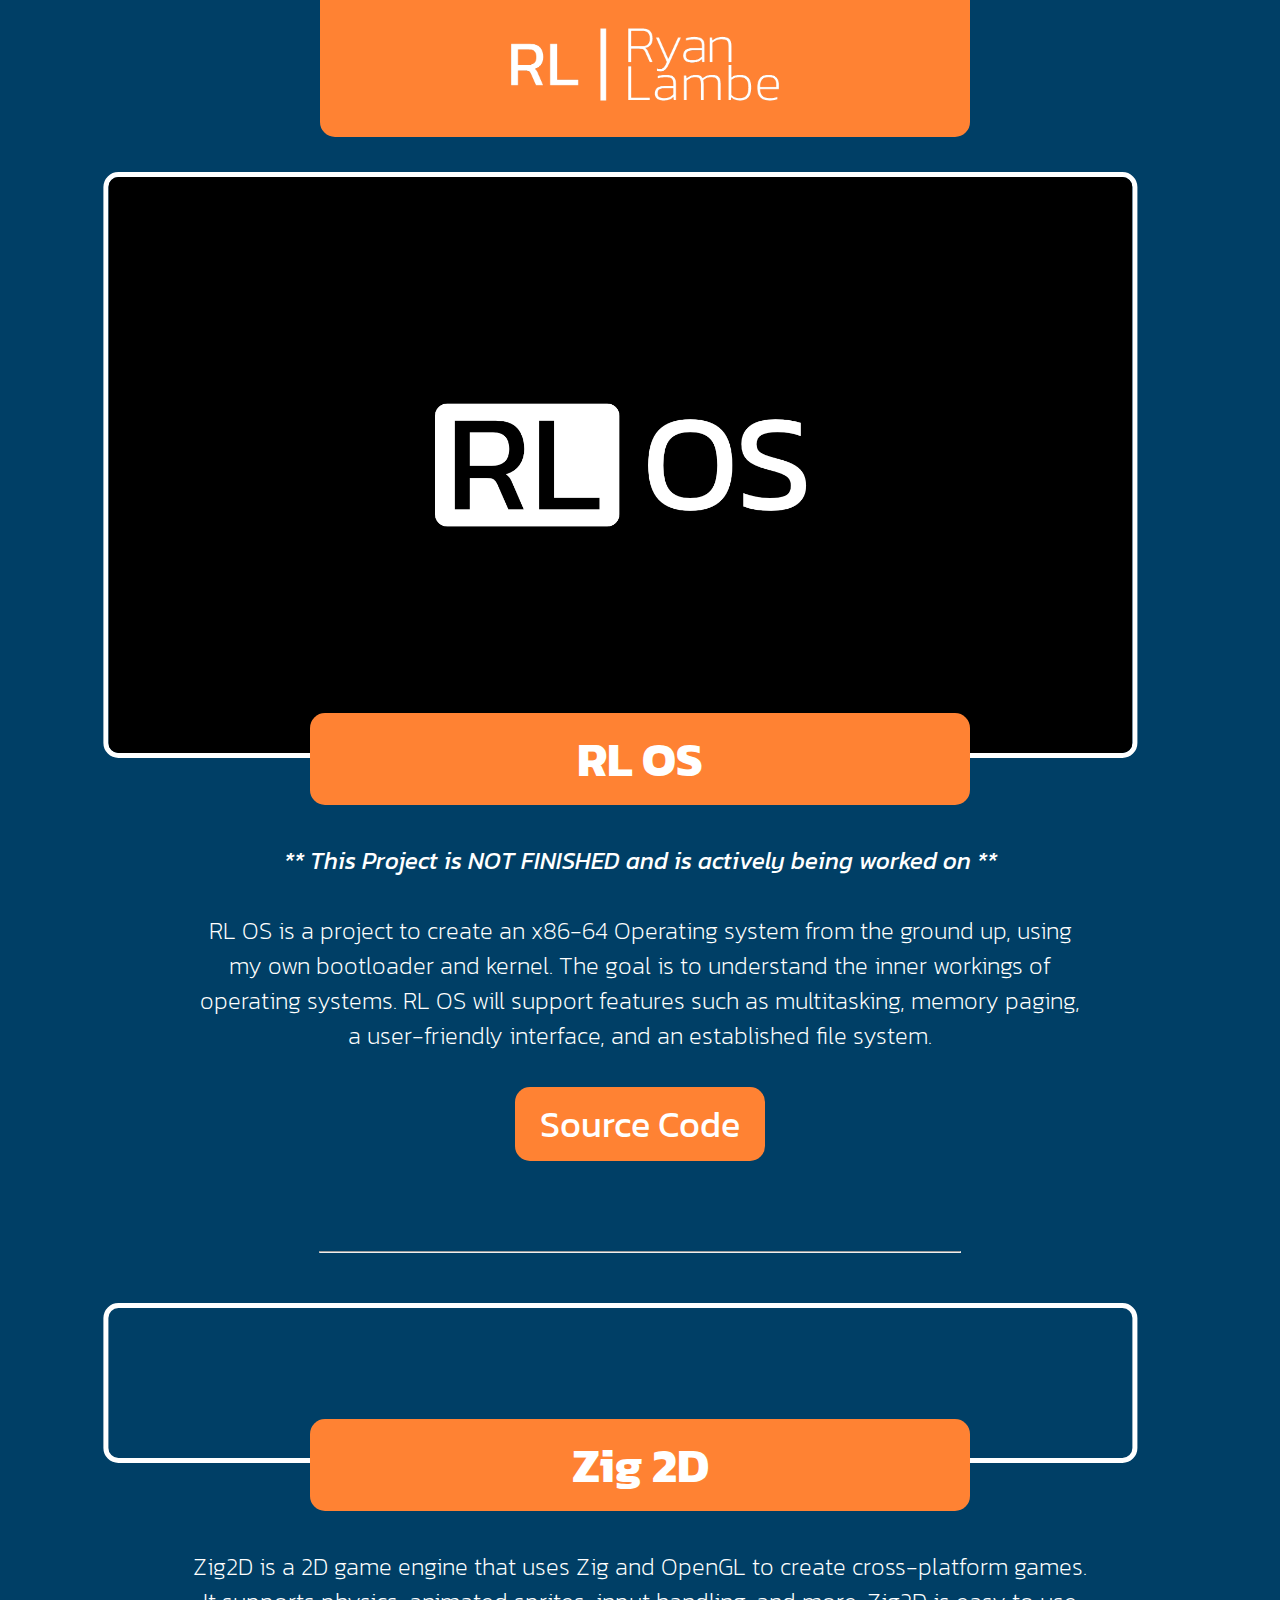
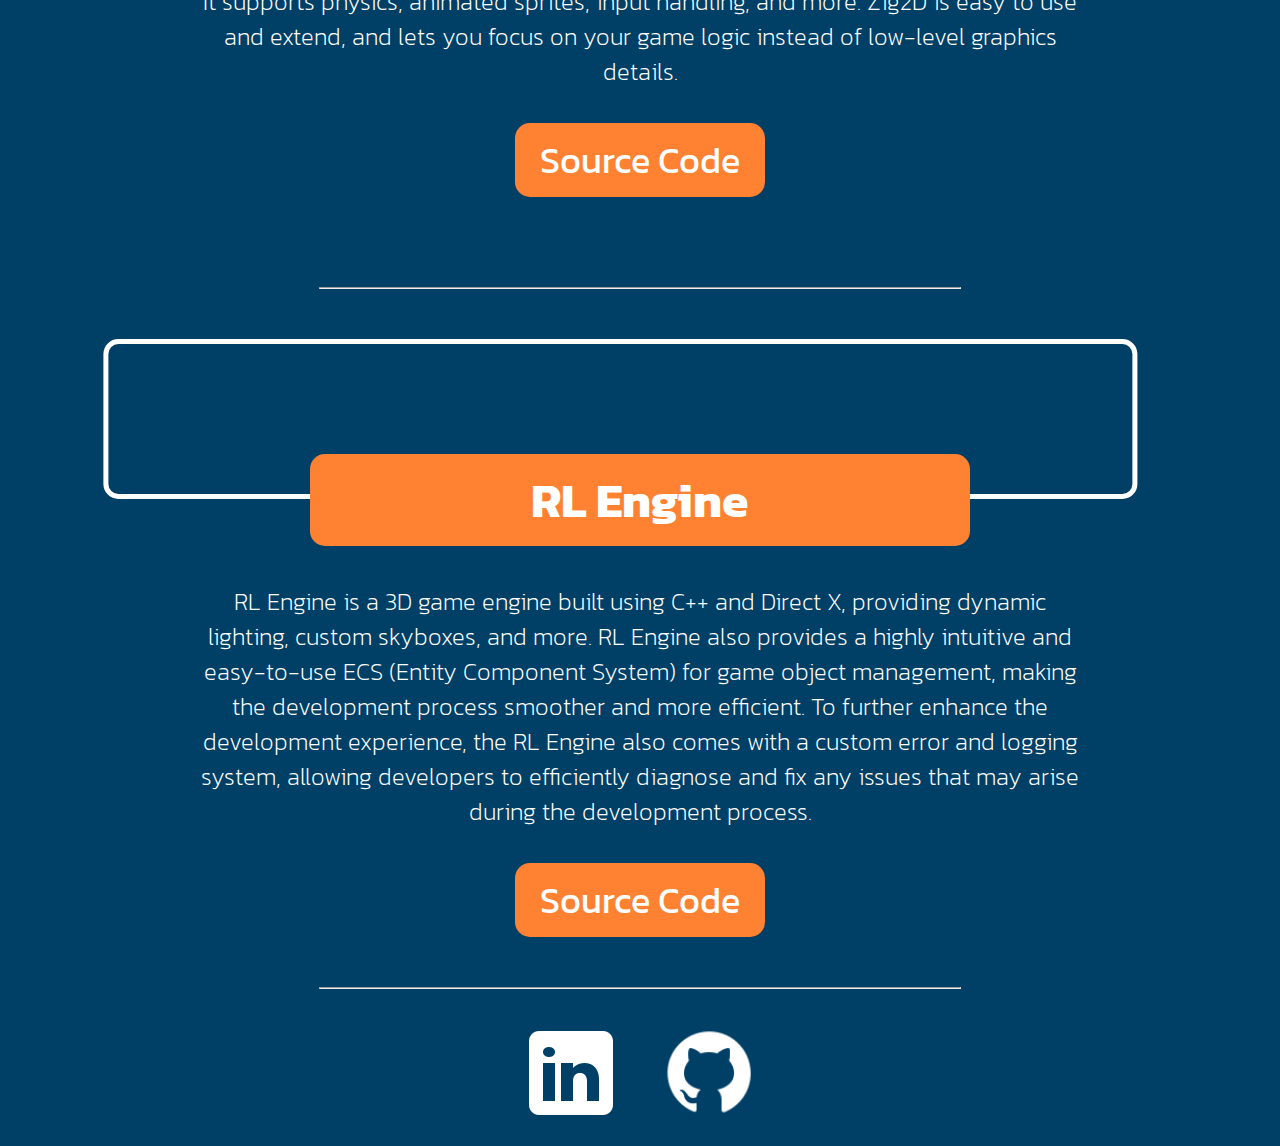
<file: index.html>
<!DOCTYPE html>
<html>
    <head>
        <!--Kanit Font-->
        <style>
            @import url('https://fonts.googleapis.com/css2?family=Kanit:wght@200;300&display=swap');
        </style>

        <title>Ryan Lambe</title>
        <link rel="icon" href="images/RL Icon.png">

        <link rel="stylesheet" href="index.css">
        <script src="tools.js"></script>

    </head>

    <!-- Google tag (gtag.js) -->
    <script async src="https://www.googletagmanager.com/gtag/js?id=G-CWQW87B7S9"></script>
    <script>
      window.dataLayer = window.dataLayer || [];
      function gtag(){dataLayer.push(arguments);}
      gtag('js', new Date());

      gtag('config', 'G-CWQW87B7S9');
    </script>
    
    <body onload="setVideos()">
        
        <!--Header-->
        <div class="logoContainer">
            <img src="images/RL Logo.png" class="logo"> <!-- Temp -->
        </div>
        
        <!--RL OS-->
        <div>
            <img class="video" src="images/RL OS.png">

            <div class="projectTitle">
                <h2>RL OS</h2>
            </div>

            <h3>
                <i><b>** This Project is NOT FINISHED and is actively being worked on **</b></i><br><br>
                
                RL OS is a project to create an x86-64 Operating system from the ground up, using my own bootloader and kernel.
                The goal is to understand the inner workings of operating systems. 
                RL OS will support features such as multitasking, memory paging, a user-friendly interface, and an established file system.
            </h3>

            <div class="buttonContainer">
                <a class="button" href="https://github.com/RyanLambe/RL-OS">
                    Source Code
                </a>
            </div>
            
        </div>

        <!--Zig 2D-->
        <hr width="50%">
        <div>
            <video class="video playable" autoplay muted loop playsinline>
                <source src="https://drive.google.com/uc?export=download&id=1RuH757u1i40NikVXKfnfszHxWg6I4CgQ">
            </video>

            <div class="projectTitle">
                <h2>Zig 2D</h2>
            </div>

            <h3>
                Zig2D is a 2D game engine that uses Zig and OpenGL to create cross-platform games. 
                It supports physics, animated sprites, input handling, and more. 
                Zig2D is easy to use and extend, and lets you focus on your game logic instead of low-level graphics details.
            </h3>

            <div class="buttonContainer">
                <a class="button" href="https://github.com/RyanLambe/Zig2D">
                    Source Code
                </a>
            </div>
            
        </div>

        <!--RL Engine-->
        <hr width="50%">
        <div>
            <video class="video playable" autoplay muted loop playsinline>
                <source src="https://drive.google.com/uc?export=download&id=1RuH757u1i40NikVXKfnfszHxWg6I4CgQ">
            </video>

            <div class="projectTitle">
                <h2>RL Engine</h2>
            </div>

            <h3>
                RL Engine is a 3D game engine built using C++ and Direct X, providing dynamic lighting, custom skyboxes, and more. 
                RL Engine also provides a highly intuitive and easy-to-use ECS (Entity Component System) for game object management, 
                making the development process smoother and more efficient. To further enhance the development experience, 
                the RL Engine also comes with a custom error and logging system, 
                allowing developers to efficiently diagnose and fix any issues that may arise during the development process.
            </h3>

            <div class="buttonContainer">
                <a class="button" href="https://github.com/RyanLambe/RL-Engine" style="margin-bottom: 80px;"> <!--last project so should have external links closer-->
                    Source Code
                </a>
            </div>
            
        </div>

        <!--External Links-->
        <hr width="50%">
        <div class="external">
            
            <!--LinkedIn-->
            <a href="https://www.linkedin.com/in/rlambe25/">
                <img class="icon" src="images/LinkedIn Icon.png">
            </a>

            <!--GitHub-->
            <a href="https://github.com/RyanLambe">
                <img class="icon" src="images/GitHub Icon.png">
            </a>
        </div>
    </body>
</html>
</file>
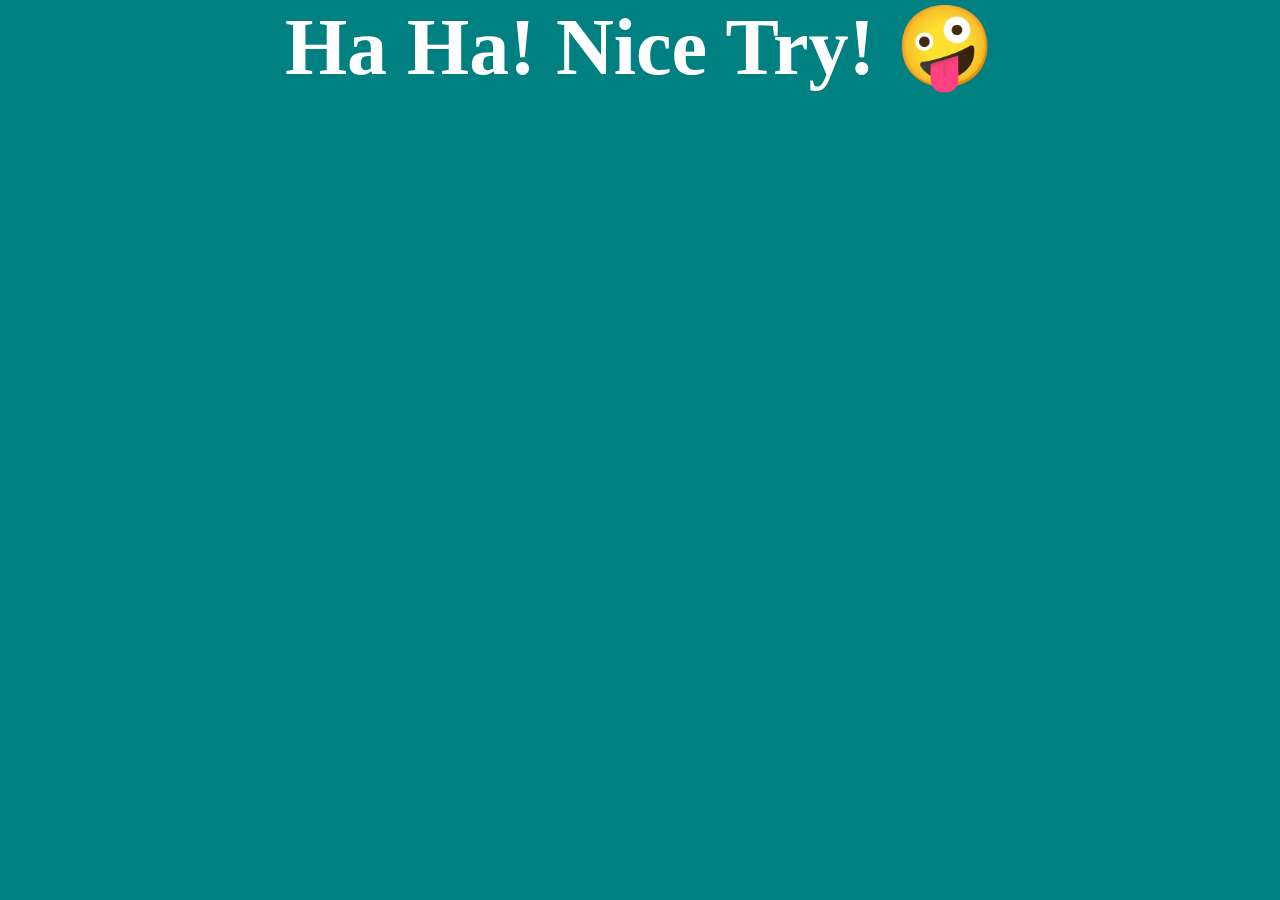
<file: AABBCC.html>
<html>
    <head>
        <title>Solution?</title>
        <link rel="icon" href="images/RL Icon.png">

        <link rel="stylesheet" href="birthday.css">
        <script src="tools.js"></script>

    </head>

    <body>
        <h1>
            Ha Ha! Nice Try! 🤪
        </h1>
    </body>

</html>
</file>
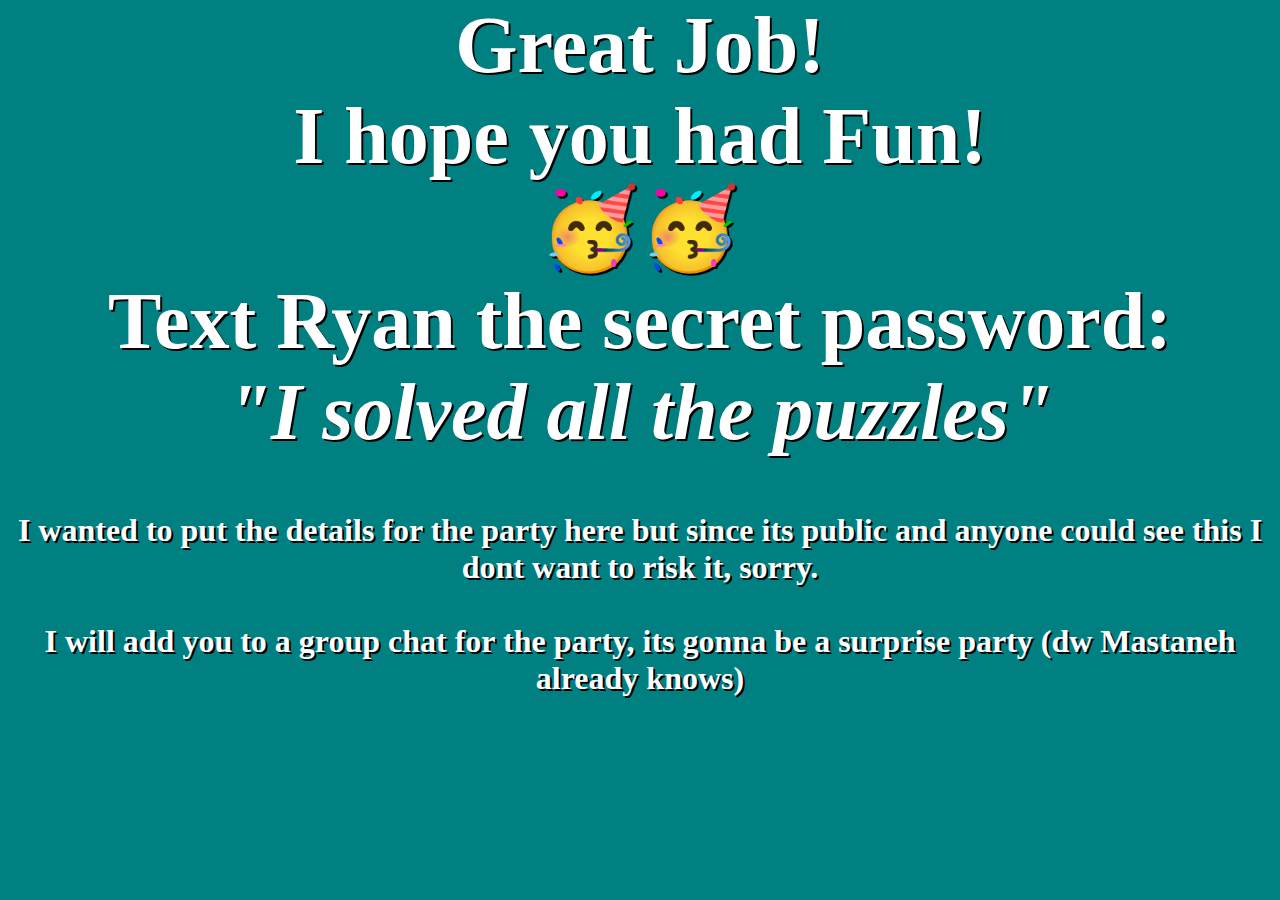
<file: APGAKJ.html>
<html>
    <head>
        <title>Solution</title>
        <link rel="icon" href="images/RL Icon.png">

        <link rel="stylesheet" href="birthday.css">
        <script src="tools.js"></script>

    </head>

    <body>
        <h1 class="dropShaddow">
            Great Job! <br> I hope you had Fun! <br> 🥳🥳
            <br>
            Text Ryan the secret password: <br> <i>"I solved all the puzzles"</i>
        </h1>

        <h2 class="dropShaddow">
            I wanted to put the details for the party here but since its public and anyone could see this I dont want to risk it, sorry.
            <br><br>
            I will add you to a group chat for the party, its gonna be a surprise party (dw Mastaneh already knows)
        </h2>
    </body>

</html>
</file>
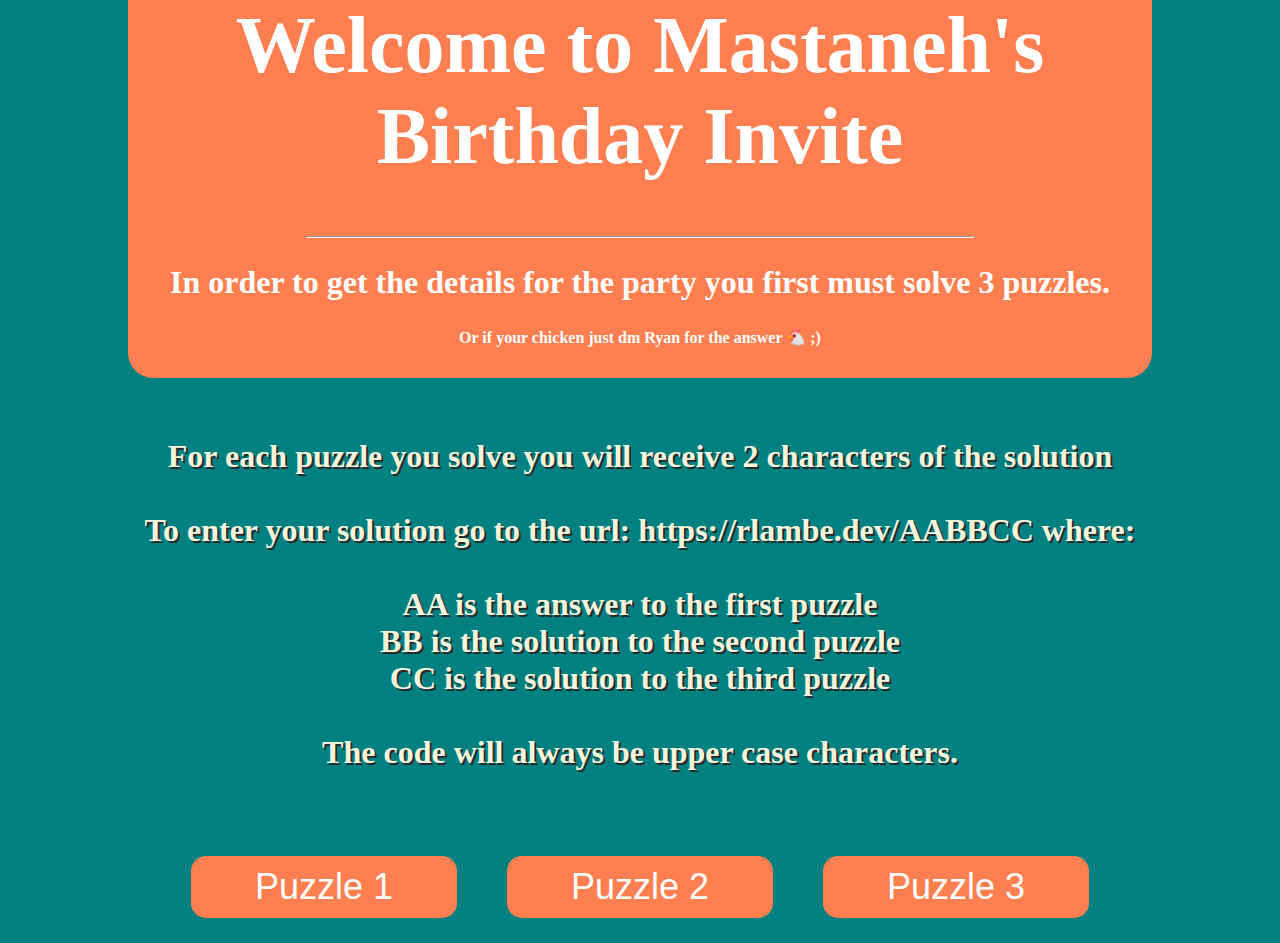
<file: birthday.html>
<html>
    <head>
        <title>Birthday Bash</title>
        <link rel="icon" href="images/RL Icon.png">

        <link rel="stylesheet" href="birthday.css">
        <script src="tools.js"></script>

    </head>

    <body>
        
        <div class="header">
            <h1>
                Welcome to Mastaneh's Birthday Invite
            </h1>
    
            <hr width="65%">

            <h2>
                In order to get the details for the party you first must solve 3 puzzles.
            </h2>
    
            <h4>
                Or if your chicken just dm Ryan for the answer 🐔 ;)
            </h4>
        </div>
        

        <h2 class="instructions">
            For each puzzle you solve you will receive 2 characters of the solution
            <br><br> 
            To enter your solution go to the url: https://rlambe.dev/AABBCC where:
            <br><br>
            
                AA is the answer to the first puzzle
            <br>BB is the solution to the second puzzle
            <br>CC is the solution to the third puzzle

            <br><br>
            The code will always be upper case characters.
        </h2>

        <div class="puzzles">
            <a class="button" href="https://rlambe.dev/P1">
                Puzzle 1
            </a>
    
            <a class="button" href="https://rlambe.dev/P2">
                Puzzle 2
            </a>
    
            <a class="button" href="https://rlambe.dev/P3">
                Puzzle 3
            </a>
        </div>

    </body>
</html>
</file>
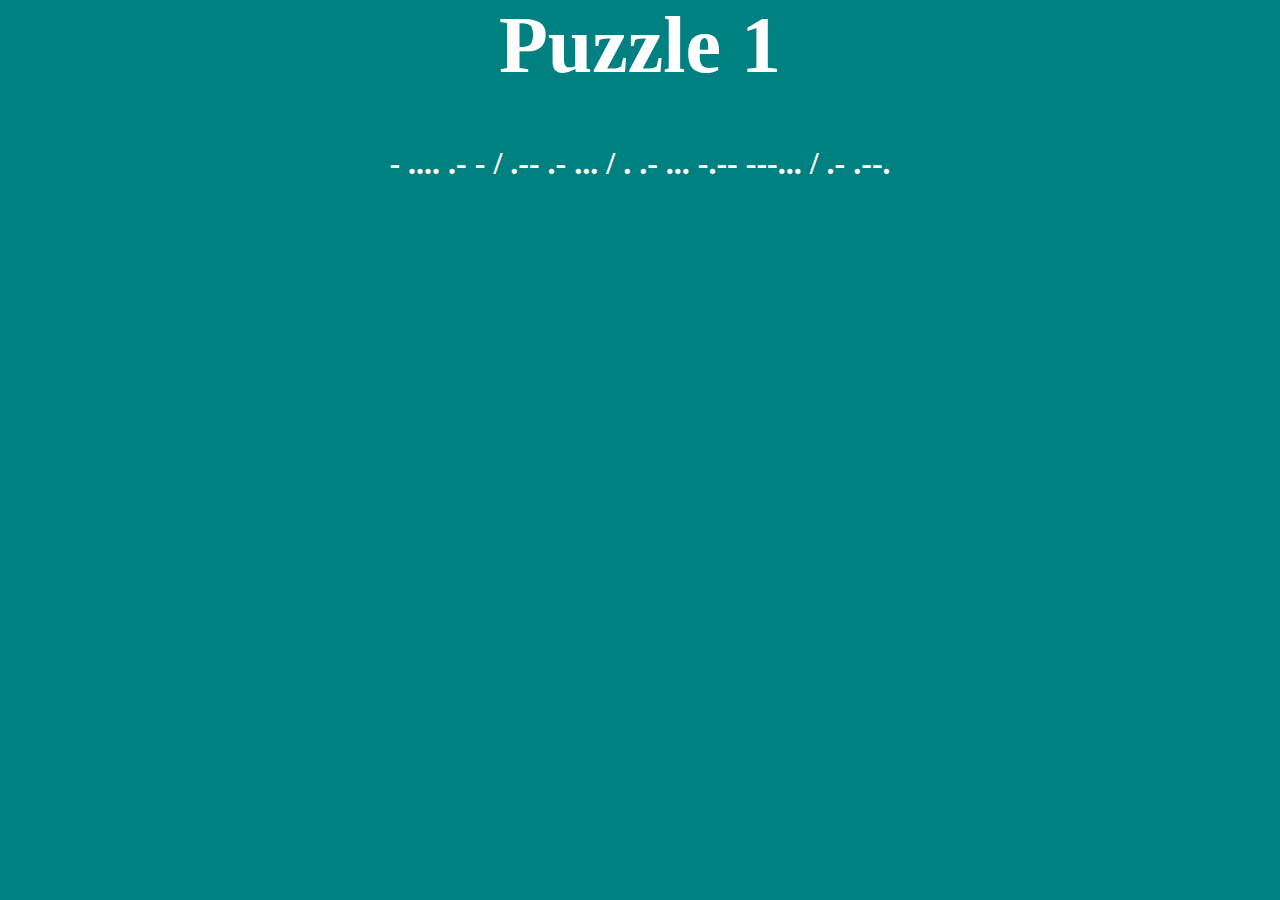
<file: P1.html>
<html>
    <head>
        <title>Puzzle 1</title>
        <link rel="icon" href="images/RL Icon.png">

        <link rel="stylesheet" href="birthday.css">
        <script src="tools.js"></script>

    </head>


    <body>
        <div class="puzzle_header">
            <H1>
                Puzzle 1
            </H1>
        </div>

        <h2>
            - .... .- - / .-- .- ... / . .- ... -.-- ---... / .- .--.
        </h2>

    </body>

</html>
</file>
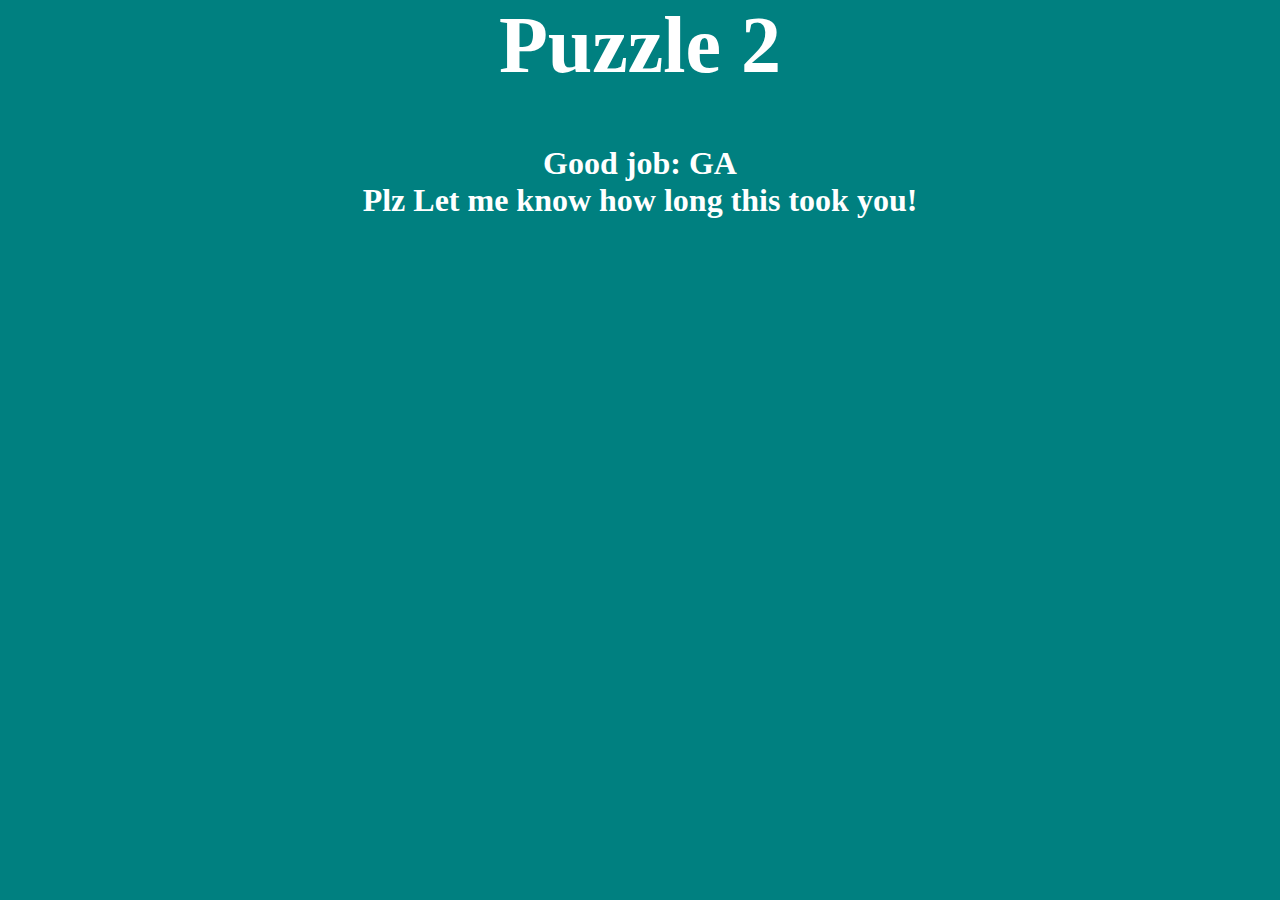
<file: P2.html>
<html>
    <head>
        <title>Puzzle 1</title>
        <link rel="icon" href="images/RL Icon.png">

        <link rel="stylesheet" href="birthday.css">
        <script src="tools.js"></script>

    </head>


    <body>
        <div class="puzzle_header">
            <H1>
                Puzzle 2
            </H1>
        </div>


        <h2 class="puzzle_2">
            Good job: GA
            <br>
            Plz Let me know how long this took you!
        </h2>
        
    </body>

</html>
</file>
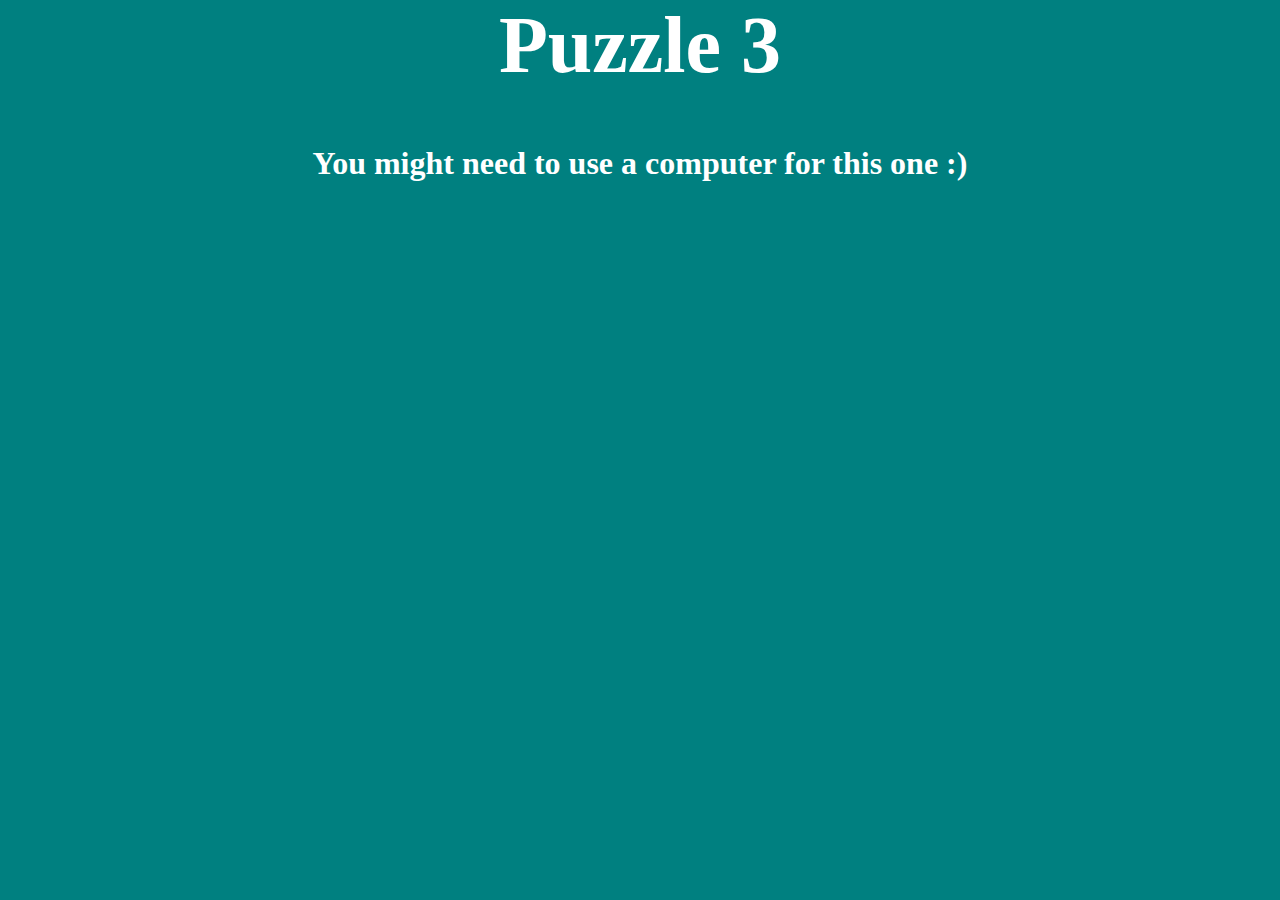
<file: P3.html>
<html>
    <head>
        <title>Puzzle 1</title>
        <link rel="icon" href="images/RL Icon.png">

        <link rel="stylesheet" href="birthday.css">
        <script src="tools.js"></script>

    </head>


    <body>
        <div class="puzzle_header">
            <H1>
                Puzzle 3
            </H1>
        </div>

        <!--You Found Me! The final code is: KJ -->
        <h2>
            You might need to use a computer for this one :)
        </h2>
        
    </body>

</html>
</file>
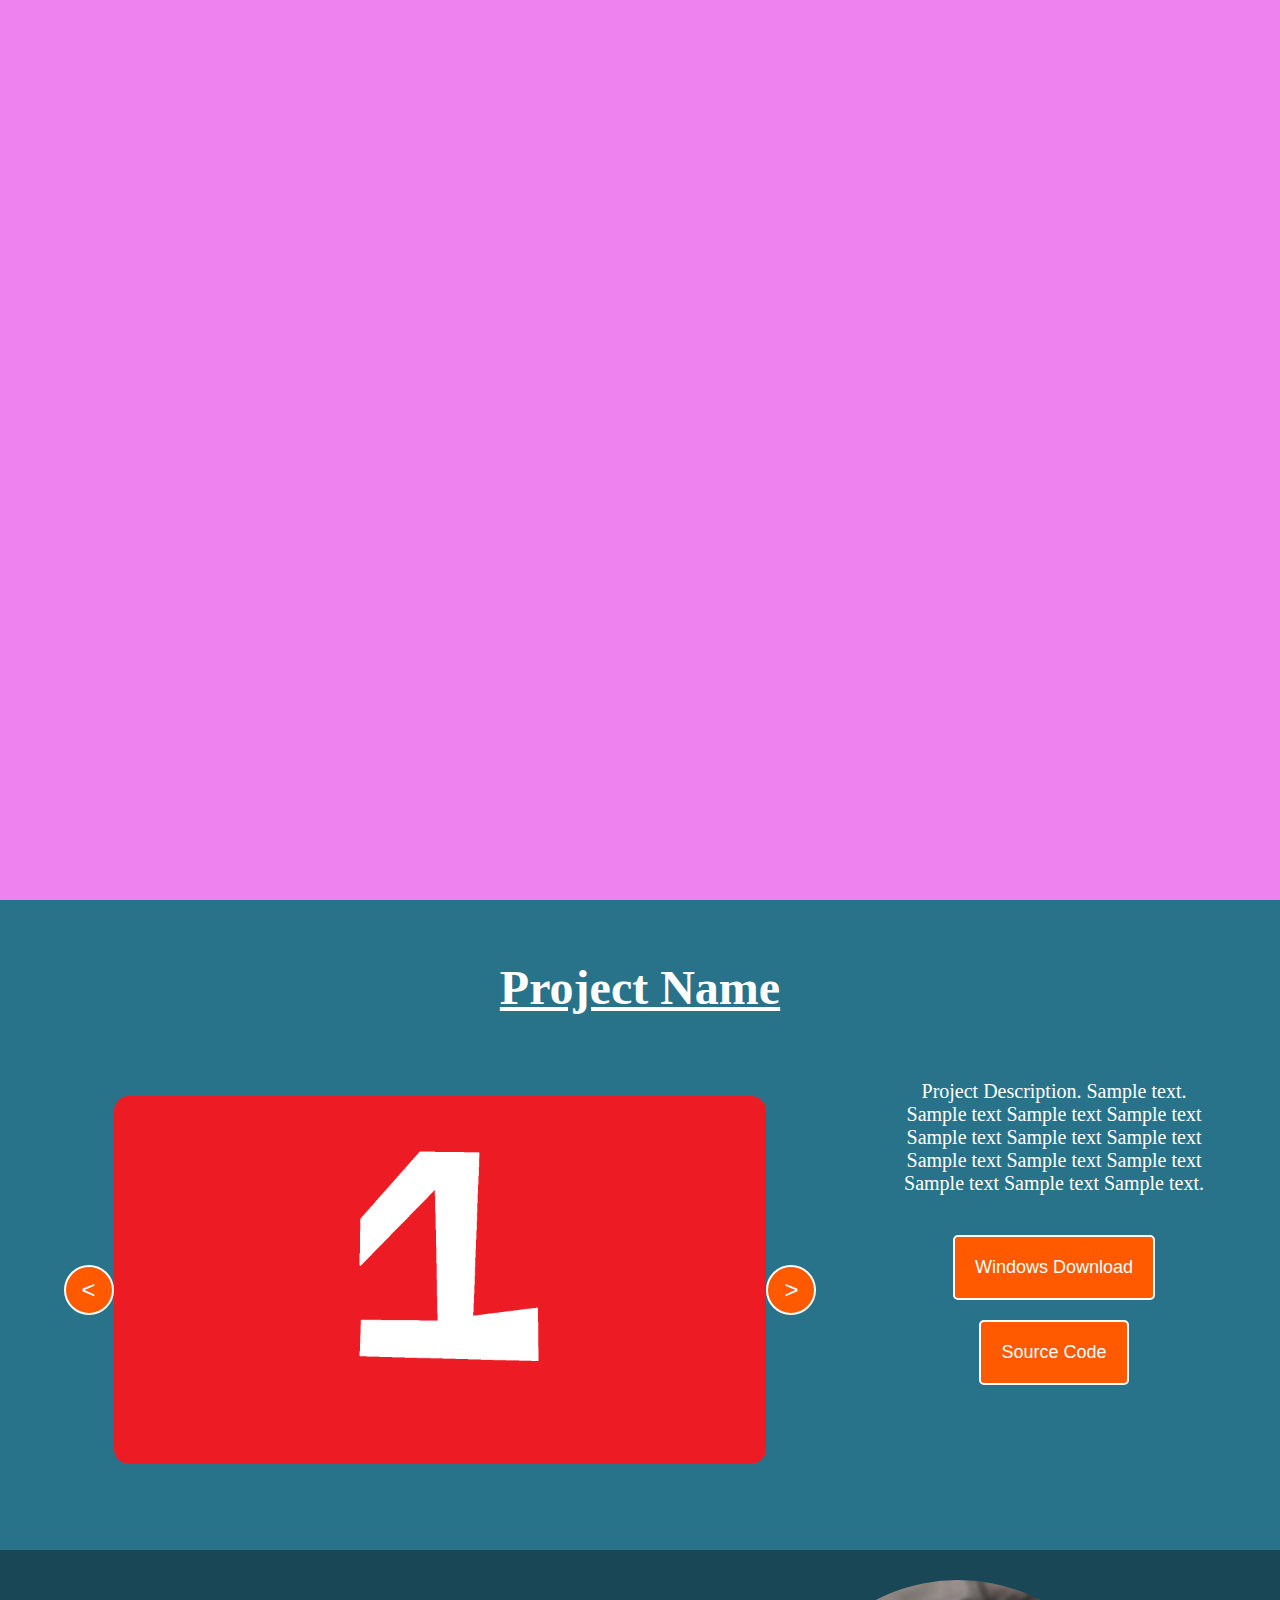
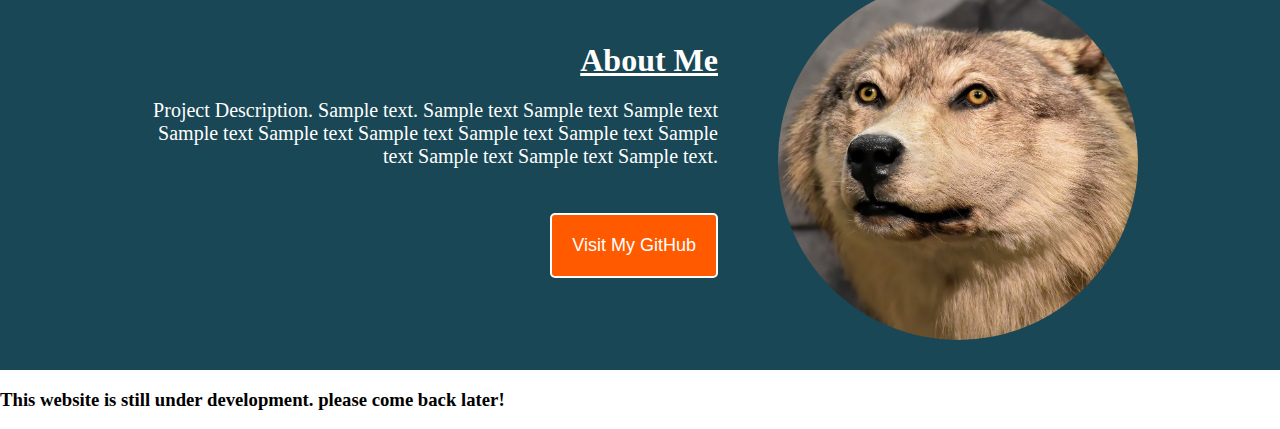
<file: project.html>
<html>
    <head>
        <title>Project Name</title>
        <link rel="stylesheet" href="general.css">
        <link rel="stylesheet" href="project.css">
        <script src="tools.js"></script>
    </head>
    <body>
        <!-- Either play the project on the web or a video of the project -->
        <canvas class="window"></canvas>

        <!-- Project Details -->
        <div class="details">
            <h1>Project Name</h1>
            
            <!-- Create Image slider to change the img displayed -->
            <div class="images">
                <button class="button-arrow" onclick="changeImg(false, 'images', 2)">&lt</button>
                <img id = "img" src="images/0.png">
                <button class = "button-arrow" onclick="changeImg(true, 'images', 2)">&gt</button>
            </div>
            
            
            <div class="info">
                <p>Project Description. Sample text. Sample text Sample text Sample text Sample text Sample text Sample text Sample text Sample text Sample text Sample text Sample text Sample text.</p>
                <button onclick="window.location.href='https://github.com/RyanLambe';">Windows Download</button>
                <button onclick="window.location.href='https://github.com/RyanLambe';">Source Code</button>
            </div>
        </div>
    </body>
    <footer>
        <!-- About me section -->
        <div class="about section flip">
            <img src="images/wolf-flip.jpg" class="subsection am-thumbnail">
            
            <div class="subsection align-right">
                <h1 class = "am-title">About Me</h1>
                <p class="am-description">Project Description. Sample text. Sample text Sample text Sample text Sample text Sample text Sample text Sample text Sample text Sample text Sample text Sample text Sample text.</p>
                <button class="am-button" onclick="window.location.href='https://github.com/RyanLambe';">Visit My GitHub</button>
            </div>
        </div>

        <h3>This website is still under development. please come back later!</h3>
    </footer>
</html>
</file>
<file: index.css>
body {
    margin: 0px;
    background-color: #003f66;
}

h2 {
    font-family: 'Kanit', sans-serif;
    font-size: 48px;

    color: white;
    background-color: #FF8233;

    text-align: center;
    margin: 0px;
    padding: 10px;

    width: 50vw;
    height: fit-content;

    border-radius: 15px;
}

h3 {
    font-family: 'Kanit', sans-serif;
    font-size: 24px;
    font-weight: 200;
    color: white;

    text-align: center;

    padding: 15vw;
    padding-top: 0px;
    padding-bottom: 10px;

}

hr {
    margin-top: -30px;
    margin-bottom: 15px;
}

a:link {
    color: white;
    text-decoration: none;
}

a:visited {
    color: white;
    text-decoration: none;
}

a:hover {
    color: white;
    text-decoration: underline;
}

.logo {
    width: 25vw;
    height: auto;

    padding: 10px;
    padding-left: 10px;

    margin-bottom: 10px;
    margin-top: 0.25%;
}

.logoContainer {
    background-color: #FF8233;
    border-bottom-right-radius: 15px;
    border-bottom-left-radius: 15px;
    
    border: #FF8233 5px solid;

    width: 50vw;
    transform: translateX(25vw);

    display: flex;
    justify-content: center;
}

.projectTitle {
    width: auto;
    display: flex;
    justify-content: center;

    margin-bottom: -2.5%;

    z-index: 1;
    position: relative;
    transform: translateY(-50%); 
}

.video {
    width: 80%;
    height: auto;
    
    margin-top: 35px;
    margin-bottom: -2.5px;
    z-index: 0;
    transform: translateX(10%);/* 50% - (width / 2) */

    border: white 5px solid;
    border-radius: 15px;
    /*border-bottom: white 5px solid;*/
}

.button {
    font-family: 'Kanit', sans-serif;
    font-size: 36px;
    text-align: center;
    text-decoration: none;

    color: white;
    background-color: #FF8233;
    
    margin: 0px;
    margin-bottom: 120px;
    padding: 10px;

    padding-left: 25px;
    padding-right: 25px;

    border-radius: 15px;
}

.buttonContainer{
    width: auto;
    display: flex;
    justify-content: center;
}

.external {
    display: flex;
    justify-content: center;

    margin-top: 0px;
}

.icon {
    padding: 1.5vw;
    width: 100px;
}

.icon:hover {
    width: 110px;
}
</file>
<file: birthday.css>
body {
    margin: 0px;
    background-color: teal;
}

h1 {
    color: white;
    font-size: 500%;
    text-align: center;
}

h2 {
    color: white;
    font-size: 200%;
    text-align: center;
}

h4 {
    color: white;
    font-size: 100%;
    text-align: center;
}

.header {
    background-color: coral;
    outline: 5px;

    width: 80vw;
    margin-left: 10vw;
    padding-bottom: 10px;

    border-bottom-right-radius: 25px;
    border-bottom-left-radius: 25px;
}


.instructions {
    color: beige;
    text-shadow: 2px 2px rgb(41, 41, 41);
    margin-top: 60px;
}

.puzzles {
    display: flex;
    justify-content: center;
    flex-wrap: wrap;
    
    margin-top: 60px;
}

.button {
    font-family: 'Kanit', sans-serif;
    font-size: 36px;
    text-align: center;
    text-decoration: none;

    color: white;
    background-color: coral;
    
    margin: 25px;
    padding: 10px;

    padding-left: 5vw;
    padding-right: 5vw;

    border-radius: 15px;
}

.puzzleTwo {
    color: teal;
}

.image {
    height: 100vh;
    width: auto;

    border-radius: 15px;
    outline: 10px solid rgba(0, 0, 0, 0.25);
}

.dropShaddow {
    text-shadow: 2px 2px black;
}
</file>
<file: general.css>
body{
    margin: 0px;
}

button{
    color: white;
    background-color: #FF5A00;
    font-size: 18px;
    padding: 20px;

    border: 2px solid white;
    border-radius: 5px;

    cursor: pointer;
}

.section{
    display: flex;
    flex-wrap: wrap;
    justify-content: center;
    align-items: center;
    height: auto;
}

.subsection{
    display: flex;
    flex-direction: column;
    justify-content: center;

    color: white;
    margin: 30px;
}

.align-left{
    align-items: flex-start;
    text-align: left;
}

.align-right{
    align-items: flex-end;
    text-align: right;
}

.am-title{
    width: auto;
    margin: 0px;
    font-size: 32px;
}

.am-description{
    width: 45vw;
    text-align: inherit;
    margin: 0px;
    margin-top: 20px;
    margin-bottom: 25px;
}

.am-thumbnail{
    height: 360px;
    width: 360px;
    border-radius: 100%;
    object-fit: cover;
}

.am-button{
    margin-top: 20px;
}

.about{
    background-color: #194755;
    flex-direction: row;
    text-align: left;
}

.flip{
    flex-direction: row-reverse;
}

@media (max-width: 900px) {
    .about{
        text-align: center;
    }

    .align-left{
        text-align: center;
        align-items: center;
    }
    
    .align-right{
        text-align: center;
        align-items: center;
    }
}
</file>
<file: project.css>
.window{
    height: 100%;
    width: 100%;
    background-color: violet;
}

button{
    margin-top: 20px;
}

.details{
    display: flex;
    flex-wrap: wrap;
    justify-content: center;
    align-items: center;
    height: auto;

    color: white;
    background-color: #28738A;

    padding: 15px;
}

h1{
    width: 100%;
    text-align: center;
    margin: 45px;
    font-size: 48px;
    margin-bottom: 10px;
    text-decoration: underline;
}

.images{
    padding: 30px;
    display: flex;
    justify-content: center;
    align-items: center;
    
    width: 60vw;
}

.button-arrow{
    height: 50px;
    width: 50px;
    border-radius: 50%;
    padding: 0%;
    font-size: 24px;
}

.info{
    padding: 30px;
    height: 450px;
    
    display: flex;
    justify-content: flex-start;
    flex-direction: column;
    align-items: center;
}

img{
    width: 85%;
    object-fit: cover;
    border-radius: 15px;
}

div{
    margin: 0%;
}

p{
    font-size: 20;
    text-align: center;
    margin: 20px;
    margin-top: 25px;
    word-wrap: normal;
    width: 300px;
}
</file>
